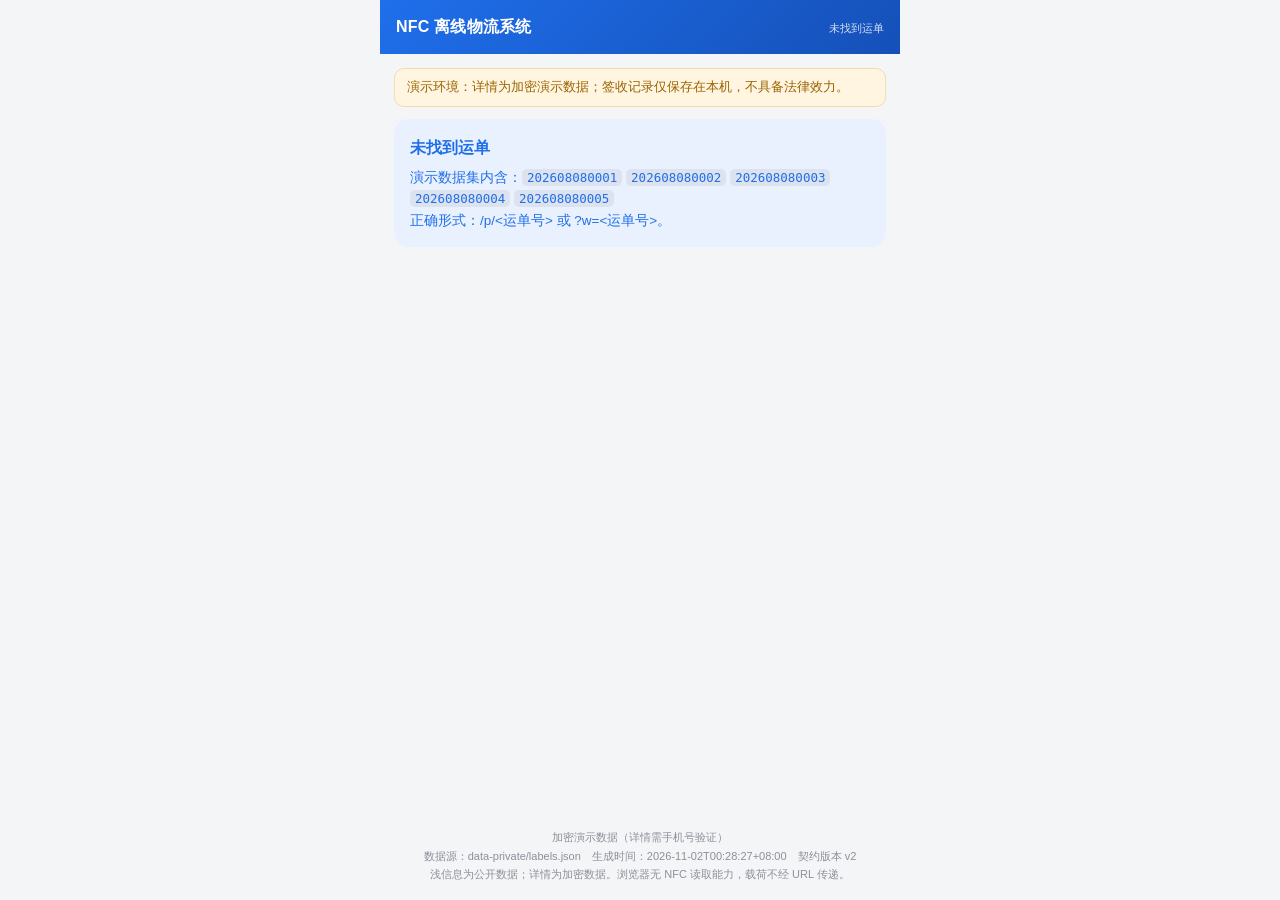
<file: index.html>
<!DOCTYPE html>
<html lang="zh-CN">
<head>
<meta charset="utf-8">
<meta name="viewport" content="width=device-width, initial-scale=1, viewport-fit=cover">
<title>快件签收 · NFC-PDA</title>
<!--
  站点根修正。必须放在所有相对 URL 之前，且必须是内联同步脚本。

  为什么需要：D7 定的形态是 https://<域名>/p/<运单号>（由 SPA 回退规则或部署仓库的
  404.html 交给本页）；当前演示部署是 GitHub Pages 项目页，正式形态为
  https://automan99.github.io/public-index/index.html?w=<运单号>。浏览器不知道
  「/p/202608080001 其实是站点根的那张页面」—— 在 /p/202608080001 这样的地址下，
  裸相对路径 styles.css / app.js / data/public.json 会被解析到 **/p/** 下，
  于是每个资源都命中同一条回退规则、拿回一份 HTML（Content-Type: text/html）。
  结果：CSS 不生效、app.js 报语法错、public.json 的 r.json() 解析失败 ——
  页面在生产形态的 URL 下**什么都渲染不出来**。

  这里把站点根显式算出来写进 <base>，一次性覆盖各种部署形态：
      /p/<运单号>            → /
      /nfc/p/<运单号>        → /nfc/
      /public-index/index.html → /public-index/
      /index.html            → /
      file:///…/public-index/… → 同级目录（file:// 兜底路径仍可用）
  这样 index.html、app.js 里的相对路径**一行都不用改**，也不需要构建链（需求 §5.2）。
-->
<script>
(function () {
  var p = location.pathname;
  var i = p.indexOf('/p/');
  var root = i >= 0 ? p.slice(0, i + 1) : p.replace(/[^/]*$/, '');
  document.write('<base href="' + root + '">');
})();
</script>
<link rel="stylesheet" href="styles.css">
</head>
<body>
<div id="app">
  <header class="topbar">
    <div class="topbar-inner">
      <span class="brand">NFC 离线物流系统</span>
      <span class="brand-sub" id="source-badge"></span>
    </div>
  </header>

  <main id="main" class="main">
    <p class="loading">正在加载…</p>
  </main>

  <!-- 真机联调入口：把 PDA 导出的标签载荷贴进来渲染，不必先部署域名 -->
  <section class="card debug" id="debug-box" hidden>
    <details>
      <summary>调试：粘贴标签载荷 JSON 渲染</summary>
      <textarea id="debug-input" placeholder='{"v":"2","t":"pda-iot-label","f":{…},"o":{…}}'
                spellcheck="false" autocomplete="off"></textarea>
      <button id="debug-go" type="button">渲染</button>
      <p class="debug-hint" id="debug-hint"></p>
    </details>
  </section>

  <footer class="foot">
    <span id="foot-meta"></span>
  </footer>
</div>

<!-- file:// 兜底数据（fetch 不可用时回退）。缺失也不影响 http 场景。 -->
<script src="data/embedded.js"></script>
<script src="sign-api.js"></script>
<script src="app.js"></script>
</body>
</html>
</file>
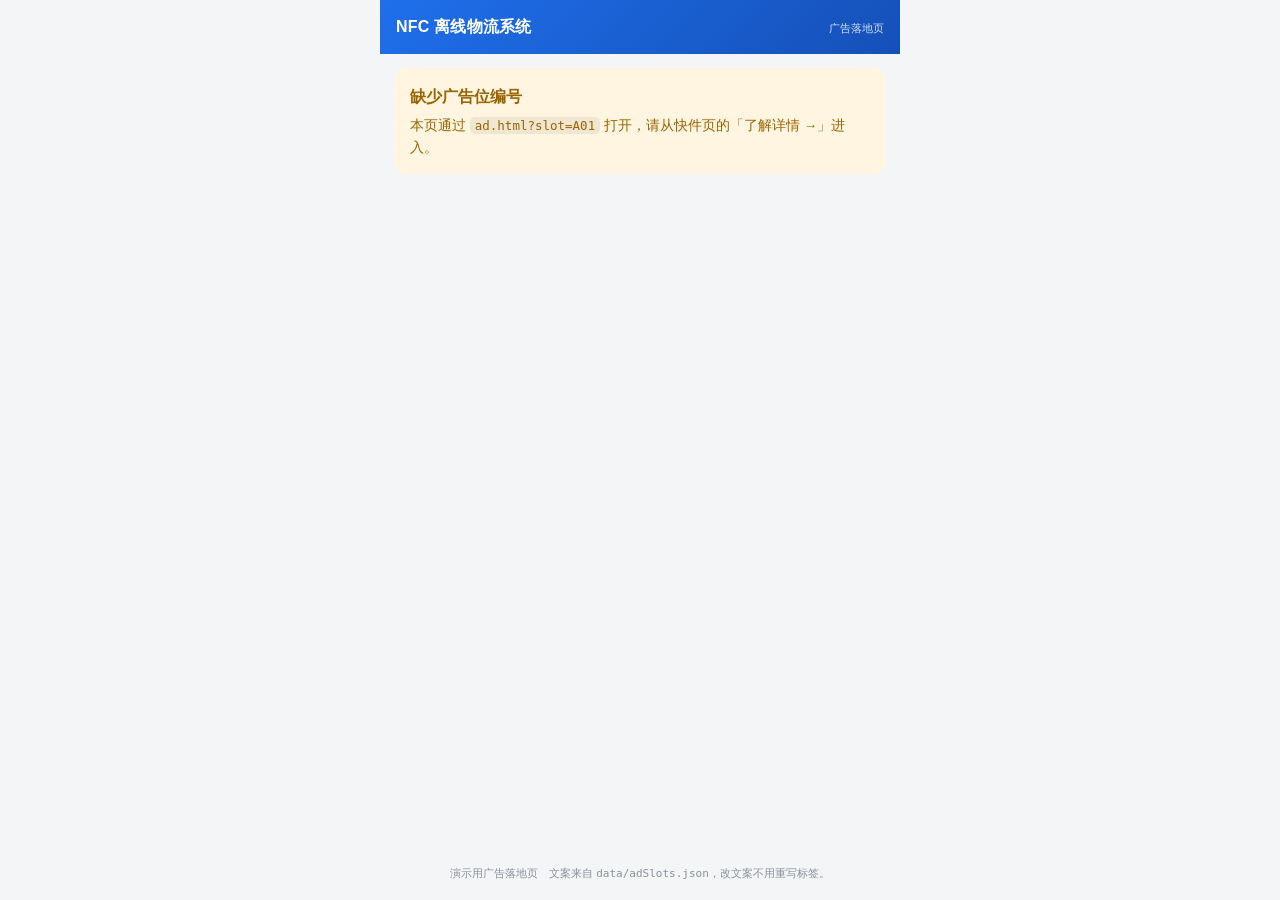
<file: ad.html>
<!DOCTYPE html>
<html lang="zh-CN">
<head>
<meta charset="utf-8">
<meta name="viewport" content="width=device-width, initial-scale=1, viewport-fit=cover">
<title>广告详情 · NFC-PDA</title>
<!--
  广告落地页。快件页里的「了解详情 →」指向本页：ad.html?slot=A01。

  为什么要有这张页：`adSlots.json` 的 landingUrl 原先指向 https://ad.example.com/a01
  这类占位域名——页面本身渲染完全正常，只有用户真去点「了解详情 →」才会发现点不开。
  演示时这恰恰是最容易被点到的地方，所以把落地页也做成站内真实页面，和验货素材图
  用相对路径是同一个思路：素材表里不放假地址，链接点了就得能到。

  文案仍然只来自 data/adSlots.json：改表即变，标签不用重写（AC-09）。
-->
<link rel="stylesheet" href="styles.css">
</head>
<body>
<div id="app">
  <header class="topbar">
    <div class="topbar-inner">
      <span class="brand">NFC 离线物流系统</span>
      <span class="brand-sub">广告落地页</span>
    </div>
  </header>

  <main id="main" class="main">
    <p class="loading">正在加载…</p>
  </main>

  <footer class="foot">
    <span>演示用广告落地页　文案来自 <code>data/adSlots.json</code>，改文案不用重写标签。</span>
  </footer>
</div>

<!-- file:// 兜底数据（fetch 不可用时回退）。缺失也不影响 http 场景。 -->
<script src="data/embedded.js"></script>
<script>
(function () {
  'use strict';

  var main = document.getElementById('main');

  function esc(s) {
    return String(s).replace(/[&<>"']/g, function (c) {
      return { '&': '&amp;', '<': '&lt;', '>': '&gt;', '"': '&quot;', "'": '&#39;' }[c];
    });
  }

  // 只认 ?slot=A01；缺参数 / 参数为空都走降级提示，不白屏。
  function slotId() {
    var m = /[?&]slot=([^&]*)/.exec(location.search);
    return m ? decodeURIComponent(m[1]) : '';
  }

  function loadTable() {
    return fetch('data/adSlots.json', { cache: 'no-store' })
      .then(function (r) {
        if (!r.ok) throw new Error('HTTP ' + r.status);
        return r.json();
      })
      .catch(function () {
        // 和快件页同一条兜底：file:// 或静态资源缺失时用内嵌副本，页面不崩。
        var embedded = window.__PDA_IOT_DATA__ && window.__PDA_IOT_DATA__.adSlots;
        if (embedded) return embedded;
        throw new Error('素材表加载失败');
      });
  }

  function render(id, table) {
    if (!id) {
      main.innerHTML =
        '<div class="notice notice-warn"><h2>缺少广告位编号</h2>' +
        '<p>本页通过 <code>ad.html?slot=A01</code> 打开，请从快件页的「了解详情 →」进入。</p></div>';
      return;
    }

    var slot = ((table || {}).slots || {})[id];
    if (!slot) {
      // 查不到时降级为占位文案，与快件页 resolveAd() 的口径一致：不留空、不报错。
      main.innerHTML =
        '<div class="card"><div class="card-title">广告详情</div>' +
        '<div class="ad ad-missing"><div class="ad-title">广告位 ' + esc(id) + '</div>' +
        '<div class="ad-body">素材表中暂无此广告位文案，已降级为占位显示。</div></div></div>';
      return;
    }

    main.innerHTML =
      '<div class="card">' +
      '<div class="card-title">广告详情 · ' + esc(id) + '</div>' +
      '<div class="ad ad-landing">' +
      '<div class="ad-title">' + esc(slot.title) + '</div>' +
      '<div class="ad-body">' + esc(slot.body) + '</div>' +
      '</div>' +
      '<p class="route-note">演示落地页：真实投放时，这一页由广告主自己的承接页替换；' +
      '快件页只需要素材表里的 <code>landingUrl</code> 指向正确即可。</p>' +
      '</div>' +
      '<div class="card"><button class="ad-back" type="button" onclick="history.back()">← 返回</button></div>';
  }

  var id = slotId();
  loadTable().then(function (table) {
    render(id, table);
  }).catch(function (e) {
    main.innerHTML =
      '<div class="notice notice-err"><h2>暂时无法展示广告</h2><p>' + esc(e.message) + '</p></div>';
  });
})();
</script>
</body>
</html>
</file>
<file: styles.css>
/* 快件溯源 H5 —— 移动端优先，零依赖。
   设计约束来自需求 §5.4：信息卡 / 路由进度 / 脱敏 UID / 广告位 / 底部留痕。 */

:root {
  --bg: #f4f5f7;
  --card: #ffffff;
  --ink: #1b1d21;
  --ink-2: #5b6068;
  --ink-3: #8b9099;
  --line: #e6e8ec;
  --brand: #1f6feb;
  --brand-soft: #eaf1fe;
  --ok: #1a7f4b;
  --warn: #9a6400;
  --warn-soft: #fff5e0;
  --err: #b3261e;
  --err-soft: #fdecea;
  --radius: 14px;
}

* { box-sizing: border-box; }

html, body {
  margin: 0;
  padding: 0;
  background: var(--bg);
  color: var(--ink);
  font: 15px/1.6 -apple-system, BlinkMacSystemFont, "PingFang SC", "Hiragino Sans GB",
        "Microsoft YaHei", "Helvetica Neue", Arial, sans-serif;
  -webkit-text-size-adjust: 100%;
}

#app { max-width: 520px; margin: 0 auto; min-height: 100vh; display: flex; flex-direction: column; }

/* ---------- 顶栏 ---------- */
.topbar {
  background: linear-gradient(135deg, #1f6feb, #1550b8);
  color: #fff;
  padding: calc(14px + env(safe-area-inset-top)) 16px 14px;
  position: sticky; top: 0; z-index: 5;
}
.topbar-inner { display: flex; align-items: baseline; justify-content: space-between; gap: 8px; }
.brand { font-size: 16px; font-weight: 600; letter-spacing: .2px; }
.brand-sub { font-size: 11px; opacity: .82; }

.main { flex: 1; padding: 14px 14px 24px; }

/* ---------- 通用卡片 ---------- */
.card {
  background: var(--card);
  border-radius: var(--radius);
  padding: 14px 15px;
  margin-bottom: 12px;
  box-shadow: 0 1px 2px rgba(16, 24, 40, .05);
}
.card-title {
  font-size: 12px; font-weight: 600; letter-spacing: .6px;
  color: var(--ink-3); text-transform: uppercase;
  margin: 0 0 10px;
}

/* ---------- 快件主信息 ---------- */
.hero { text-align: left; }
.hero-no {
  font-size: 22px; font-weight: 700; letter-spacing: .5px;
  font-variant-numeric: tabular-nums; margin: 0 0 2px;
}
.hero-no-label { font-size: 12px; color: var(--ink-3); margin: 0 0 12px; }
.kv { display: flex; gap: 10px; padding: 5px 0; border-top: 1px dashed var(--line); }
.kv:first-of-type { border-top: 0; }
.kv-k { color: var(--ink-2); flex: 0 0 68px; font-size: 14px; }
.kv-v { flex: 1; font-size: 14px; word-break: break-all; }

.tagline {
  display: inline-block; font-size: 11px; padding: 2px 8px; border-radius: 999px;
  background: var(--brand-soft); color: var(--brand); margin-right: 6px;
}

/* ---------- 路由进度 ---------- */
.route { list-style: none; margin: 0; padding: 0; }
.route li { display: flex; gap: 11px; position: relative; padding-bottom: 16px; }
.route li:last-child { padding-bottom: 0; }
/* 竖线：连接各节点圆点 */
.route li:not(:last-child)::before {
  content: ""; position: absolute; left: 6px; top: 16px; bottom: 0;
  width: 2px; background: var(--line);
}
.route li.is-first:not(:last-child)::before,
.route li.is-last::before { background: var(--brand); }
.route li.is-last:not(:last-child)::before { background: var(--line); }
.dot {
  flex: 0 0 14px; width: 14px; height: 14px; border-radius: 50%;
  border: 2px solid var(--line); background: #fff; margin-top: 4px; z-index: 1;
}
.is-first .dot { border-color: var(--brand); background: var(--brand); }
.is-last .dot { border-color: var(--brand); }
.route-body { flex: 1; min-width: 0; }
.route-name { font-size: 14px; font-weight: 500; }
.route-code { font-size: 12px; color: var(--ink-3); font-variant-numeric: tabular-nums; }
.role {
  font-size: 11px; color: var(--ink-2); background: #f0f1f4;
  padding: 1px 7px; border-radius: 6px; margin-left: 6px;
}
.is-first .role { background: var(--brand-soft); color: var(--brand); }
.is-last .role { background: var(--brand-soft); color: var(--brand); }
.route-note { font-size: 11.5px; color: var(--ink-3); margin-top: 6px; }

/* 临时路由：非固化区字段，与规划路由不同，需要显著区分 */
.alert {
  background: var(--warn-soft); border: 1px solid #f0dcae; color: var(--warn);
  border-radius: 10px; padding: 9px 11px; font-size: 13px; margin-top: 10px;
}
.alert b { font-weight: 600; }

/* ---------- 脱敏 UID ---------- */
.uid { font-family: ui-monospace, SFMono-Regular, Menlo, Consolas, monospace; font-size: 13px; }
.privacy-note {
  font-size: 11.5px; color: var(--ink-3); margin-top: 9px;
  padding-top: 9px; border-top: 1px dashed var(--line);
}

/* ---------- 广告位 ---------- */
.ad {
  border-left: 3px solid var(--brand); background: #fafbfd;
  border-radius: 0 10px 10px 0; padding: 10px 12px;
}
.ad-title { font-size: 14.5px; font-weight: 600; }
.ad-body { font-size: 13px; color: var(--ink-2); margin-top: 3px; }
.ad-link {
  display: inline-block; font-size: 12.5px; color: var(--brand);
  margin-top: 7px; text-decoration: none; font-weight: 500;
}
.ad-missing { border-left-color: var(--ink-3); }
.ad-missing .ad-title { color: var(--ink-2); font-weight: 500; }

/* 广告落地页（ad.html）：同一份素材表，单页看一条广告 */
.ad-landing .ad-title { font-size: 19px; }
.ad-landing .ad-body { font-size: 14px; margin-top: 6px; }
.ad-back {
  width: 100%; padding: 10px; border: 1px solid var(--line); border-radius: 10px;
  background: #fff; color: var(--brand); font-size: 14px; font-weight: 500;
  font-family: inherit; cursor: pointer;
}
.material img { max-width: 100%; border-radius: 10px; display: block; }
.material figcaption { font-size: 12.5px; color: var(--ink-2); margin-top: 7px; }

/* ---------- 留痕 ---------- */
.stamp { display: flex; gap: 10px; padding: 4px 0; font-size: 13.5px; }
.stamp-k { color: var(--ink-2); flex: 0 0 84px; }
.stamp-v { flex: 1; font-variant-numeric: tabular-nums; word-break: break-all; }

/* ---------- 状态提示 ---------- */
.notice { border-radius: var(--radius); padding: 16px; margin-bottom: 12px; }
.notice h2 { margin: 0 0 6px; font-size: 16px; }
.notice p { margin: 0; font-size: 13.5px; }
.notice-err { background: var(--err-soft); color: var(--err); }
.notice-warn { background: var(--warn-soft); color: var(--warn); }
.notice-info { background: var(--brand-soft); color: var(--brand); }
.notice code {
  background: rgba(0,0,0,.06); padding: 1px 5px; border-radius: 5px;
  font-family: ui-monospace, Menlo, Consolas, monospace; font-size: 12.5px;
}
.notice ul { margin: 8px 0 0; padding-left: 18px; font-size: 12.5px; }

.foot {
  padding: 12px 16px calc(16px + env(safe-area-inset-bottom));
  font-size: 11px; color: var(--ink-3); text-align: center; line-height: 1.7;
}

/* ---------- 调试面板 ---------- */
.debug { margin-top: 6px; }
.debug summary { font-size: 13px; color: var(--ink-2); cursor: pointer; }
.debug textarea {
  width: 100%; margin-top: 8px; min-height: 130px; padding: 10px;
  border: 1px solid var(--line); border-radius: 10px; resize: vertical;
  font-family: ui-monospace, Menlo, Consolas, monospace; font-size: 12px;
  background: #fbfbfc; color: var(--ink);
}
.debug button {
  margin-top: 8px; padding: 9px 16px; border: 0; border-radius: 9px;
  background: var(--brand); color: #fff; font-size: 14px; font-weight: 500;
}
.debug-hint { font-size: 12px; color: var(--ink-3); margin-top: 7px; }

/* ---------- 演示横幅（所有状态常驻） ---------- */
.demo-banner {
  background: var(--warn-soft);
  border: 1px solid #f0dcae;
  color: var(--warn);
  border-radius: 10px;
  padding: 9px 12px;
  font-size: 12.5px;
  line-height: 1.55;
  margin-bottom: 12px;
}

/* ---------- 手机号门禁 ---------- */
.gate-card { overflow-wrap: anywhere; }
.phone-mask {
  font-size: 22px;
  font-weight: 700;
  letter-spacing: 1px;
  font-variant-numeric: tabular-nums;
  margin: 2px 0 4px;
}
.phone-hint { font-size: 13px; color: var(--ink-2); margin: 0 0 12px; }
.phone-form { display: flex; flex-direction: column; gap: 10px; }
.phone-input {
  width: 100%;
  min-height: 48px;
  padding: 10px 12px;
  border: 1px solid var(--line);
  border-radius: 10px;
  background: #fff;
  color: var(--ink);
  font-family: inherit;
  font-size: 17px;               /* ≥16px：避免 iOS 聚焦自动缩放 */
  letter-spacing: .5px;
  font-variant-numeric: tabular-nums;
}
.phone-input:focus { border-color: var(--brand); outline: 2px solid var(--brand-soft); }
.phone-input:disabled { background: #f7f8fa; color: var(--ink-3); }
.verify-btn {
  width: 100%;
  min-height: 48px;
  border: 0;
  border-radius: 10px;
  background: var(--brand);
  color: #fff;
  font-family: inherit;
  font-size: 16px;
  font-weight: 600;
  cursor: pointer;
}
.verify-btn:disabled { opacity: .55; cursor: not-allowed; }
.gate-error { color: var(--err); font-size: 13px; margin: 10px 0 0; }
.gate-error:empty { display: none; }
.lockout {
  background: var(--err-soft);
  color: var(--err);
  border-radius: 10px;
  padding: 9px 11px;
  font-size: 13px;
  margin-top: 10px;
}
.lockout[hidden] { display: none; }

/* ---------- 本机状态 / 已验证标识 ---------- */
.status-pill {
  display: inline-flex;
  align-items: center;
  background: var(--brand-soft);
  color: var(--brand);
  border-radius: 999px;
  padding: 4px 10px;
  font-size: 12px;
  font-weight: 500;
  max-width: 100%;
  margin-bottom: 10px;
}
.verified-badge {
  display: inline-flex;
  align-items: center;
  background: #e8f5ee;
  color: var(--ok);
  border-radius: 999px;
  padding: 4px 10px;
  font-size: 12px;
  font-weight: 600;
  margin-bottom: 10px;
}

/* ---------- 签收区（仅在已验证视图出现） ---------- */
.sign-note { font-size: 13px; color: var(--ink-2); margin: 0 0 12px; }
.sign-actions { display: flex; }
.sign-btn,
.sign-confirm-btn,
.sign-cancel-btn {
  min-height: 48px;
  border-radius: 10px;
  font-family: inherit;
  font-size: 16px;
  font-weight: 600;
  cursor: pointer;
}
.sign-btn {
  flex: 1;
  border: 0;
  background: var(--brand);
  color: #fff;
}
.sign-btn:disabled { opacity: .55; cursor: not-allowed; }
.sign-confirm {
  background: var(--warn-soft);
  border: 1px solid #f0dcae;
  border-radius: 10px;
  padding: 11px 12px;
  margin-top: 12px;
}
.sign-confirm-text {
  margin: 0 0 10px;
  color: var(--warn);
  font-size: 13.5px;
  font-weight: 600;
}
.sign-confirm-actions { display: flex; gap: 10px; }
.sign-confirm-btn {
  flex: 1;
  border: 0;
  background: var(--brand);
  color: #fff;
}
.sign-confirm-btn:disabled { opacity: .55; cursor: not-allowed; }
.sign-cancel-btn {
  flex: 0 0 96px;
  border: 1px solid var(--line);
  background: #fff;
  color: var(--ink-2);
  font-weight: 500;
}
.sign-cancel-btn:disabled { opacity: .55; cursor: not-allowed; }
.sign-error { color: var(--err); font-size: 13px; margin: 10px 0 0; }
.sign-error:empty { display: none; }

/* 成功卡：--ok 色系；字段沿用签收区的两列布局。 */
.sign-success {
  border: 1px solid #cfe9da;
  background: #f6fbf8;
}
.sign-success-icon {
  width: 40px;
  height: 40px;
  line-height: 40px;
  border-radius: 50%;
  background: var(--ok);
  color: #fff;
  text-align: center;
  font-size: 22px;
  font-weight: 700;
  margin-bottom: 8px;
}
.sign-state { color: var(--ok); font-size: 18px; font-weight: 700; margin: 0 0 10px; }
.sign-field {
  display: flex;
  gap: 10px;
  padding: 5px 0;
  border-top: 1px dashed #d8eadf;
  font-size: 13.5px;
}
.sign-k { flex: 0 0 76px; color: var(--ink-2); }
.sign-v { flex: 1; word-break: break-all; }
.sign-mono {
  font-family: ui-monospace, SFMono-Regular, Menlo, Consolas, monospace;
  font-size: 12.5px;
}
</file>
